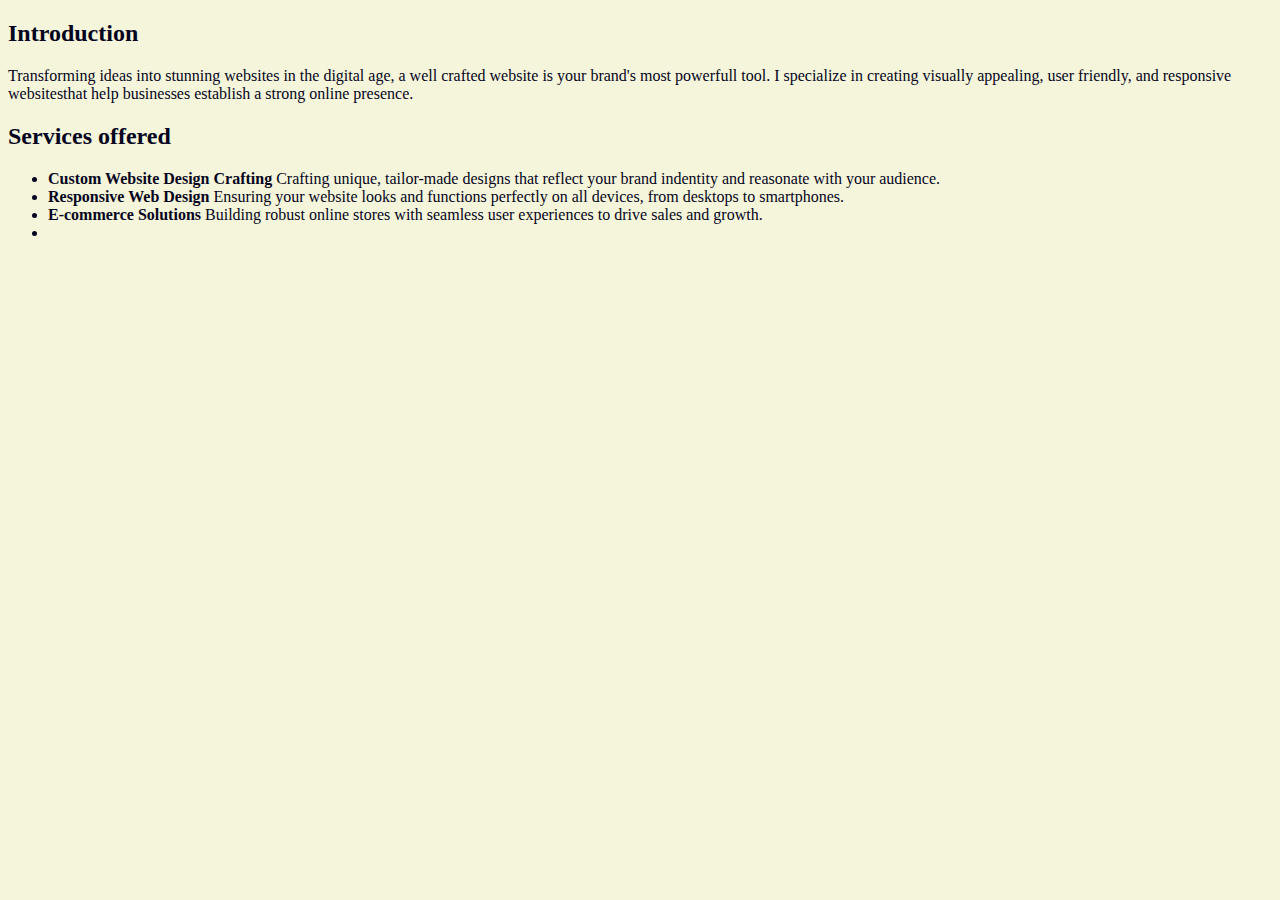
<file: webdesign.html>
<!DOCTYPE html>
<html lang="en">
  <head>
      <meta charset="UTF-8">
      <meta http-equiv="X-UA-Compatible" content="IE=edge">
      <meta name="viewport" content="width=device-width, initial-scale=1.0">
      <title>web Design</title>
      <style>
        body {
          background-color: beige;
          color: rgb(5, 5, 32);
        }
      </style>
      
      <link href="https://cdnjs.cloudflare.com/ajax/libs/font-awesome/6.5.0/css/all.min.css" rel="stylesheet">
   
</head>
<body>
  <h2>Introduction</h2>
  <p>
    Transforming ideas into stunning websites in the digital age, a well crafted website is your brand's most powerfull tool. I specialize in creating visually appealing, user friendly, and responsive websitesthat help businesses establish a strong online presence.
  </p>
  <h2>Services offered</h2>
  <ul>
    <li><b>Custom Website Design Crafting </b>Crafting unique, tailor-made designs that reflect your brand indentity and reasonate with your audience.</li>
    <li><b>Responsive Web Design </b>Ensuring your website looks and functions perfectly on all devices, from desktops to smartphones.</li>
    <li><b>E-commerce Solutions </b>Building robust online stores with seamless user experiences to drive sales and growth.</li>
    <li></li>
  </ul>
</body>
</html>
</file>
